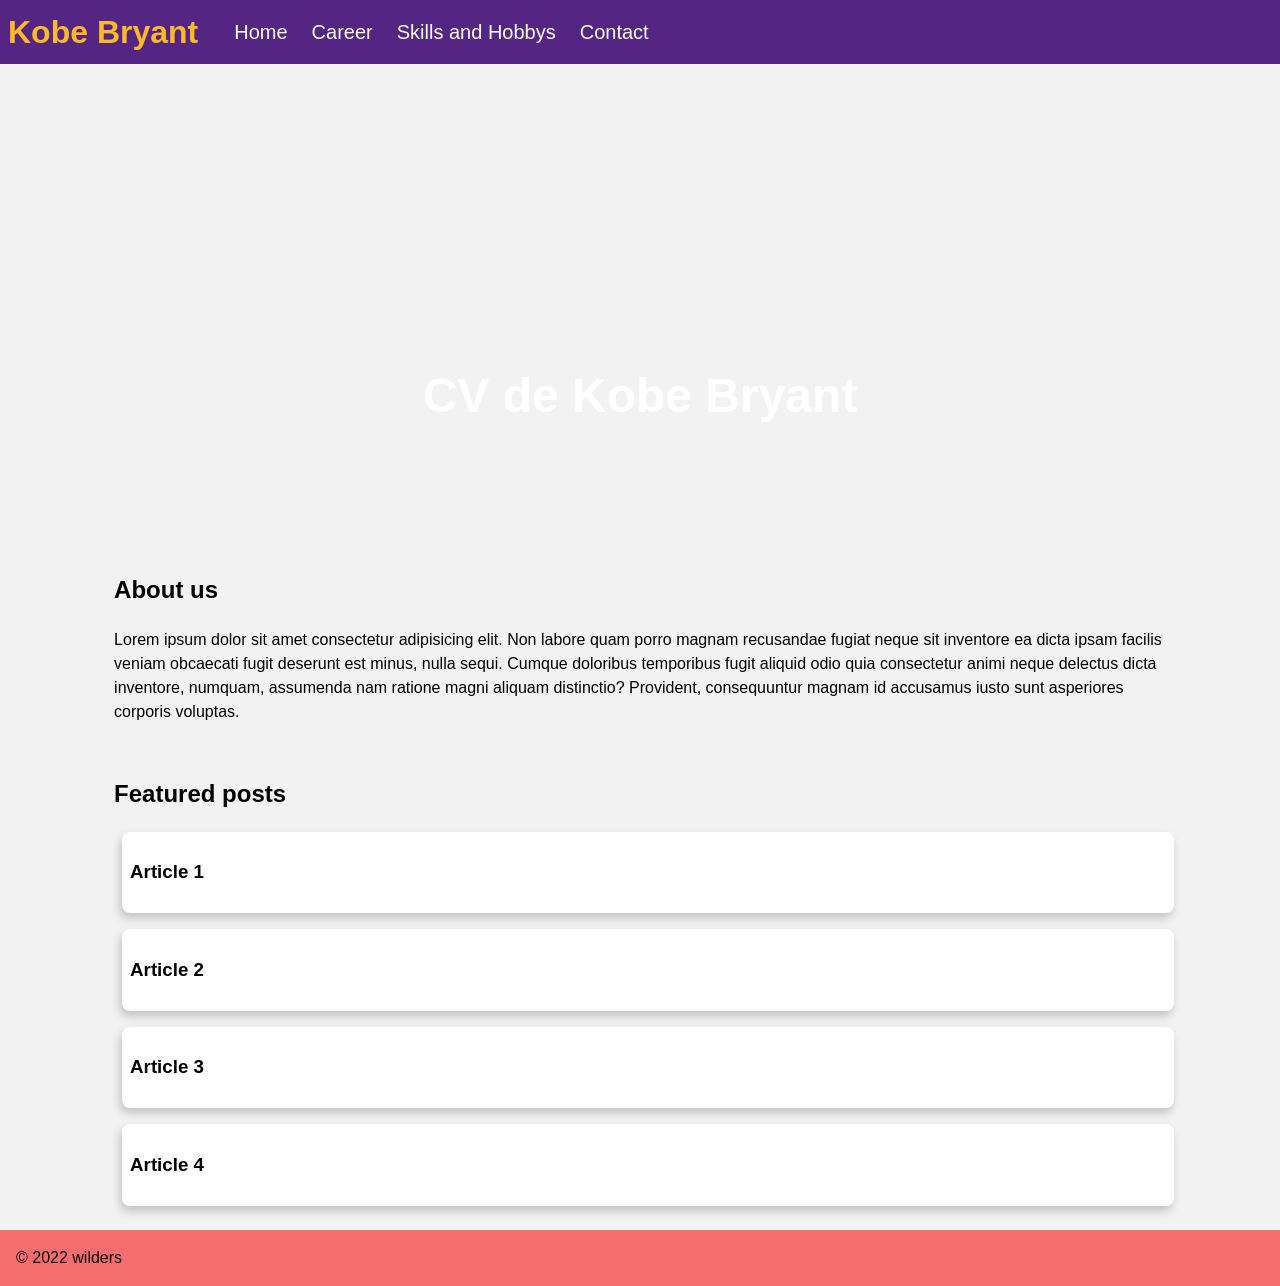
<file: project1/index.html>
<!DOCTYPE html>
<html lang="en">

<head>
    <meta charset="UTF-8">
    <meta http-equiv="X-UA-Compatible" content="IE=edge">
    <meta name="viewport" content="width=device-width, initial-scale=1.0">
    <title>CV of Kobe Bryant</title>
    <link rel="stylesheet" href="style.css">
</head>

<body>
    <nav>
        <h1 id="cv">Kobe Bryant</h1>
        <ul>
            <li><a href="index.html">Home</a></li>
            <li><a href="career.html">Career</a></li>
            <li><a href="skills.html">Skills and Hobbys</a></li>
            <li><a href="contact.html">Contact</a></li>
        </ul>
    </nav>
    <header>
        <h1>CV de Kobe Bryant</h1>
    </header>
    <main id="main">
        <section id="about-us">
            <h2>About us</h2>
            <p>
                Lorem ipsum dolor sit amet consectetur adipisicing elit. Non labore quam porro magnam recusandae fugiat
                neque sit inventore ea dicta ipsam facilis veniam obcaecati fugit deserunt est minus, nulla sequi.
                Cumque doloribus temporibus fugit aliquid odio quia consectetur animi neque delectus dicta inventore,
                numquam, assumenda nam ratione magni aliquam distinctio? Provident, consequuntur magnam id accusamus
                iusto sunt asperiores corporis voluptas.
            </p>
        </section>
        <section id="featured-posts">
            <h2>Featured posts</h2>
            <article>
                <h1>Article 1</h1>
            </article>
            <article>
                <h1>Article 2</h1>
            </article>
            <article>
                <h1>Article 3</h1>
            </article>
            <article>
                <h1>Article 4</h1>
            </article>
        </section>
    </main>
    <footer>
        © 2022 wilders
    </footer>
</body>

</html>
</file>
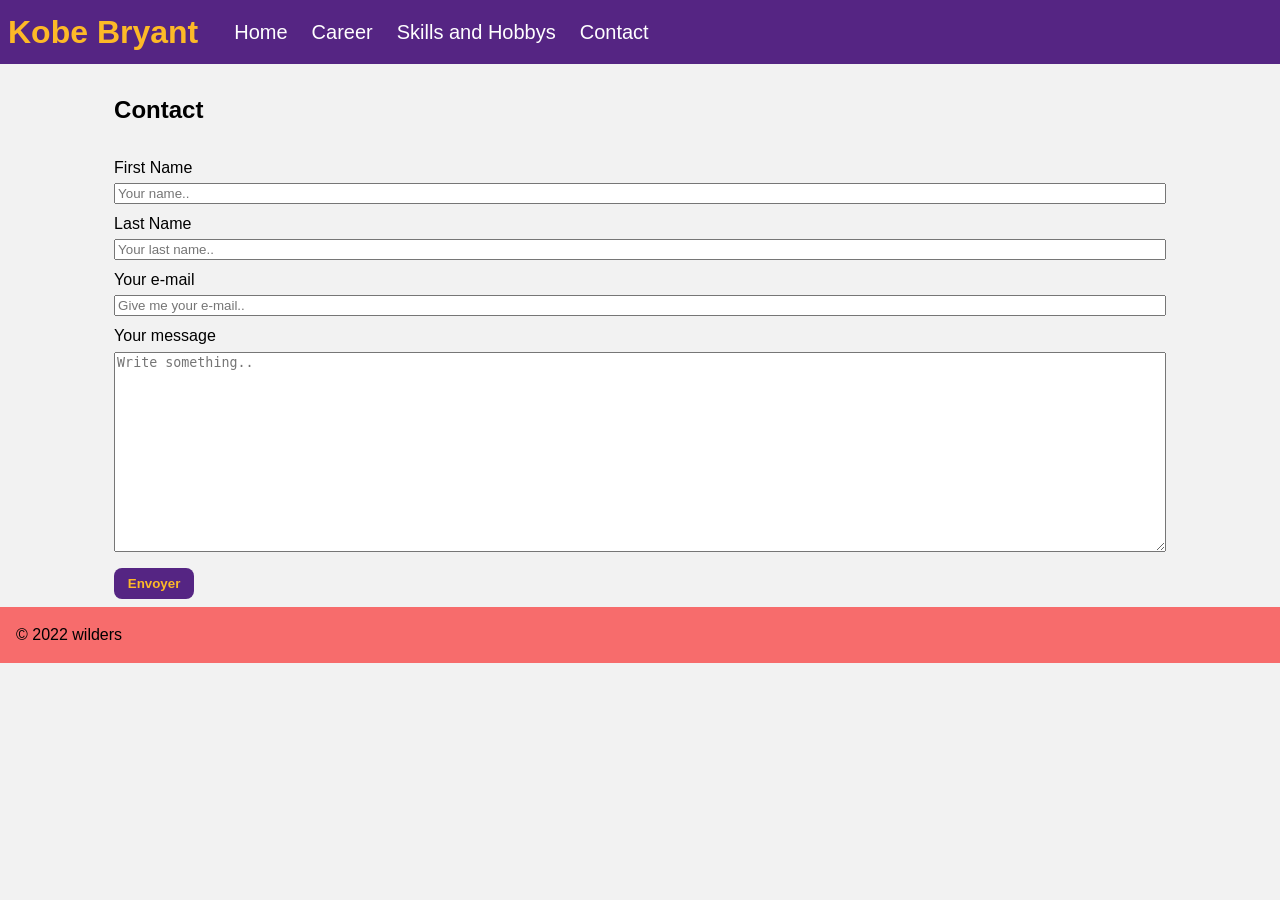
<file: project1/contact.html>
<!DOCTYPE html>
<html lang="en">

<head>
    <meta charset="UTF-8">
    <meta http-equiv="X-UA-Compatible" content="IE=edge">
    <meta name="viewport" content="width=device-width, initial-scale=1.0">
    <title>CV of Kobe Bryant</title>
    <link rel="stylesheet" href="style.css">
</head>

<body>
    <nav>
        <h1 id="cv">Kobe Bryant</h1>
        <ul>
            <li><a href="index.html">Home</a></li>
            <li><a href="career.html">Career</a></li>
            <li><a href="skills.html">Skills and Hobbys</a></li>
            <li><a href="contact.html">Contact</a></li>
        </ul>
    </nav>
    <main>
    <section id="contact">
        <h2>Contact</h2>
            <form>
          
              <label for="fname">First Name</label>
              <input type="text" id="fname" name="firstname" placeholder="Your name..">
          
              <label for="lname">Last Name</label>
              <input type="text" id="lname" name="lastname" placeholder="Your last name..">
          
              <label for="email">Your e-mail</label>
              <input type="text" id="email" name="email" placeholder="Give me your e-mail..">
              <label for="message">Your message</label>
              <textarea id="message" name="message" placeholder="Write something.." style="height:200px"></textarea>
          
              <input type="submit" value="Envoyer">
          
            </form>
    </section>
</main>
    <footer>
        © 2022 wilders
    </footer>
</body>
</html>
</file>
<file: project1/style.css>
* {
    box-sizing: border-box;
}

body {
    margin: 0;
    line-height: 1.5;
    font-family: Verdana, Geneva, Tahoma, sans-serif;
    background-color: #f2f2f2;
}

/* navigation */
nav {
    display: flex;
    align-items: center;
    padding: .5rem;
    background-color: #552583;
    color: #FDB927;
    max-height: 64px;
}

nav h1 {
    font-size: 2rem;

}

nav h1,
nav ul {
    margin: 0;
}

nav>ul {
    display: flex;
    justify-content: flex-end;
    padding: 0;
    margin-right: 1rem;
    margin-left: 2rem;
    list-style: none;
    font-size: 1.25rem;
}

nav>ul>li {
    display: inline-block;
    margin-right: 1rem;
}

nav>ul>li>a {
    padding: .25rem;
    text-decoration: none;
    color: #fff;
}

/* header */
header {
    text-align: center;
    min-height: 480px;
    background-image: url("https://maximumwallhd.com/wp-content/uploads/2015/07/fonds-ecran-kobe-bryant-13.jpg");
    background-repeat: no-repeat;
    background-size: cover;
    background-position: top;
    color: #fff;
    padding: .5rem;
}

header h1 {
    font-size: 3rem;
    margin-top: 18rem;
    
}

/* section */
section {
    padding: .5rem;
    margin: 0 auto;
    max-width: 120ch;
}

section>article {
    display: inline-block;
    padding: .5rem;
    margin: 0 .5rem 1rem;
    width: 100%;
    border-radius: .5rem;
    background-color: #fff;
    box-shadow: -2px 5px 10px rgb(0 0 0 / 20%);
}

#featured-posts {
    display: flex;
    flex-direction: column;
}

/*Contact*/

#contact form {
    display: flex;
    flex-direction: column;
}
input[type=submit] {
margin-top: 1rem;
width: 5rem;
border-radius: .5rem;
border: none;
padding: .5rem;
background-color: #552583;
color: #FDB927;
font-weight: bold;
}
label {
    margin-top: 0.5rem;
    margin-bottom: 0.2rem;
    border-radius: 1rem;
}

/*footer*/
footer {
    padding: 1rem;
    background-color: #f76c6c;
}
</file>
